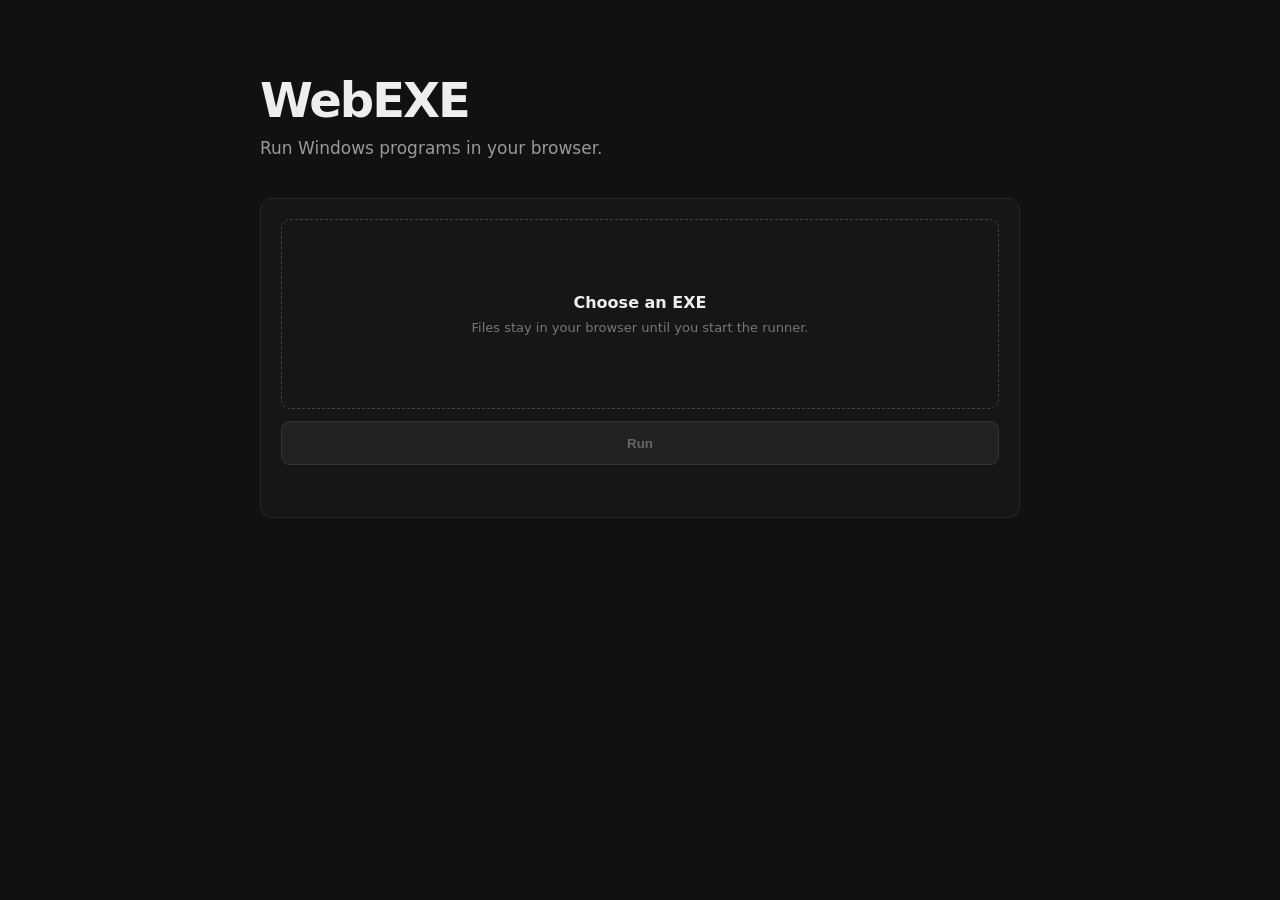
<file: index.html>
<!doctype html>
<html lang="en">
<head>
    <meta charset="utf-8">
    <meta name="viewport" content="width=device-width,initial-scale=1">
    <title>WebEXE</title>
    <link rel="stylesheet" href="style.css">
</head>
<body>
    <main class="app">
        <section class="hero">
            <h1>WebEXE</h1>
            <p>Run Windows programs in your browser.</p>
        </section>

        <section class="runner">
            <label class="drop" id="drop">
                <input id="file" type="file" accept=".exe,application/x-msdownload">
                <strong id="file-name">Choose an EXE</strong>
                <span>Files stay in your browser until you start the runner.</span>
            </label>

            <button id="run" disabled>Run</button>

            <div id="status" class="status" aria-live="polite"></div>
        </section>
    </main>

    <script src="app.js"></script>
</body>
</html>
</file>
<file: style.css>
* {
    box-sizing: border-box;
}

html,
body {
    margin: 0;
    min-height: 100%;
    background: #111;
    color: #eee;
    font-family: Inter, system-ui, -apple-system, BlinkMacSystemFont, "Segoe UI", sans-serif;
}

body {
    display: flex;
    justify-content: center;
}

.app {
    width: min(760px, calc(100% - 32px));
    padding: 72px 0;
}

.hero h1 {
    margin: 0;
    font-size: 48px;
    letter-spacing: -2px;
}

.hero p {
    margin: 10px 0 0;
    color: #999;
    font-size: 17px;
}

.runner {
    margin-top: 40px;
    padding: 20px;
    border: 1px solid #292929;
    border-radius: 12px;
    background: #161616;
}

.drop {
    min-height: 190px;
    border: 1px dashed #444;
    border-radius: 9px;
    display: flex;
    flex-direction: column;
    align-items: center;
    justify-content: center;
    gap: 8px;
    text-align: center;
    cursor: pointer;
    transition: border-color 0.15s, background 0.15s;
}

.drop:hover,
.drop.dragging {
    border-color: #777;
    background: #1b1b1b;
}

.drop input {
    display: none;
}

.drop strong {
    font-size: 16px;
}

.drop span {
    color: #777;
    font-size: 13px;
}

.runner button {
    width: 100%;
    margin-top: 12px;
    height: 44px;
    border: 1px solid #333;
    border-radius: 8px;
    background: #eee;
    color: #111;
    font-weight: 600;
    cursor: pointer;
}

.runner button:disabled {
    background: #222;
    color: #666;
    cursor: not-allowed;
}

.status {
    min-height: 20px;
    margin-top: 12px;
    color: #888;
    font-size: 13px;
}

.about {
    margin-top: 34px;
    color: #888;
}

.about h2 {
    margin: 0 0 8px;
    color: #ddd;
    font-size: 16px;
}

.about p {
    margin: 0;
    line-height: 1.6;
    font-size: 14px;
}

@media (max-width: 600px) {
    .app {
        padding: 40px 0;
    }

    .hero h1 {
        font-size: 40px;
    }
}
</file>
